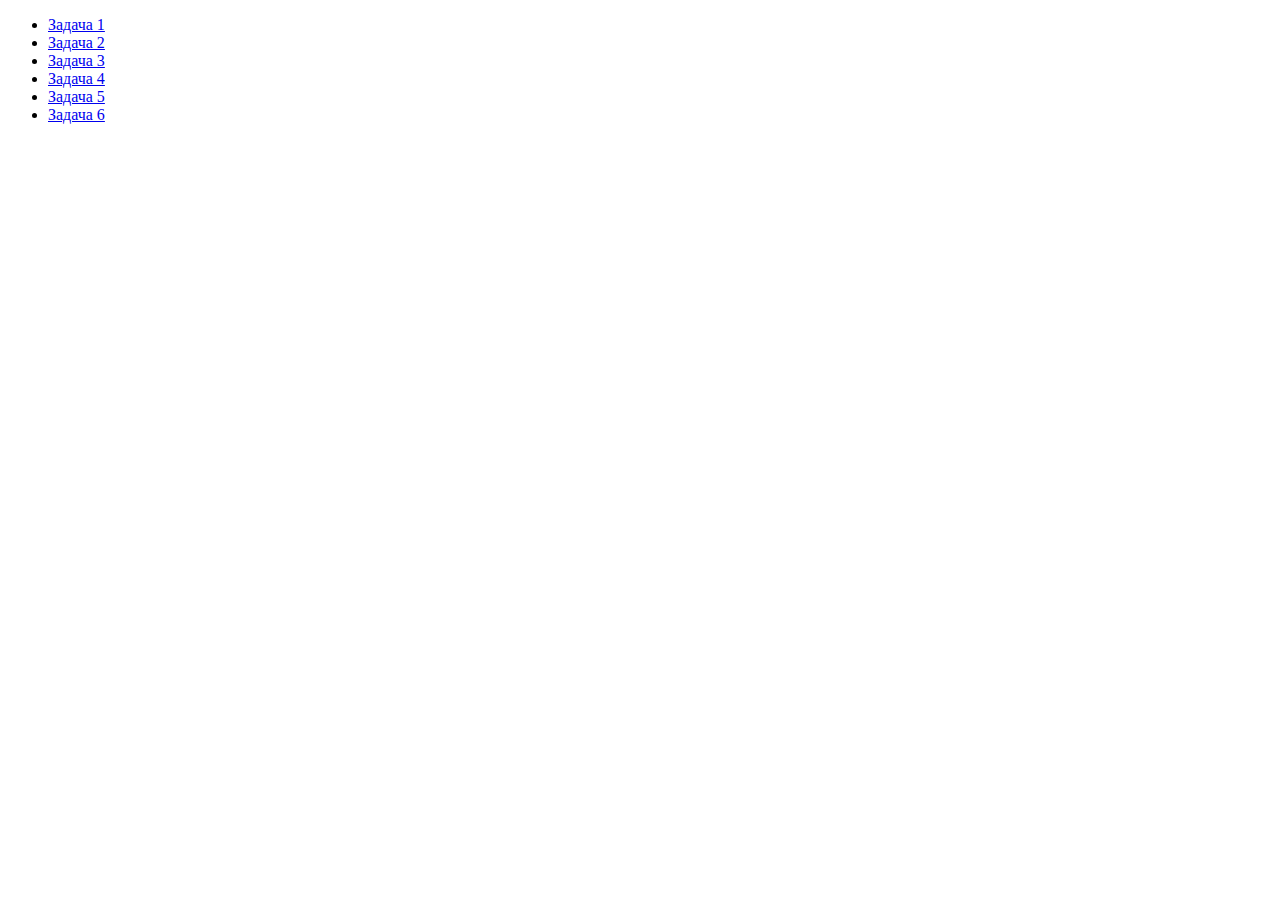
<file: index.html>
<!DOCTYPE html>
<html lang="en">
<head>
    <meta charset="UTF-8">
    <title>JS-Start</title>
</head>
<body>
<ul>
  <li>
    <a href="task1/index.html">Задача 1</a>
  </li>
  <li>
    <a href="task2/index.html">Задача 2</a>
  </li>
  <li>
    <a href="task3/index.html">Задача 3</a>
  </li>
  <li>
    <a href="task4/index.html">Задача 4</a>
  </li>
  <li>
    <a href="task5/index.html">Задача 5</a>
  </li>
  <li>
    <a href="task6/index.html">Задача 6</a>
  </li>
</ul>
</body>
</html>
</file>
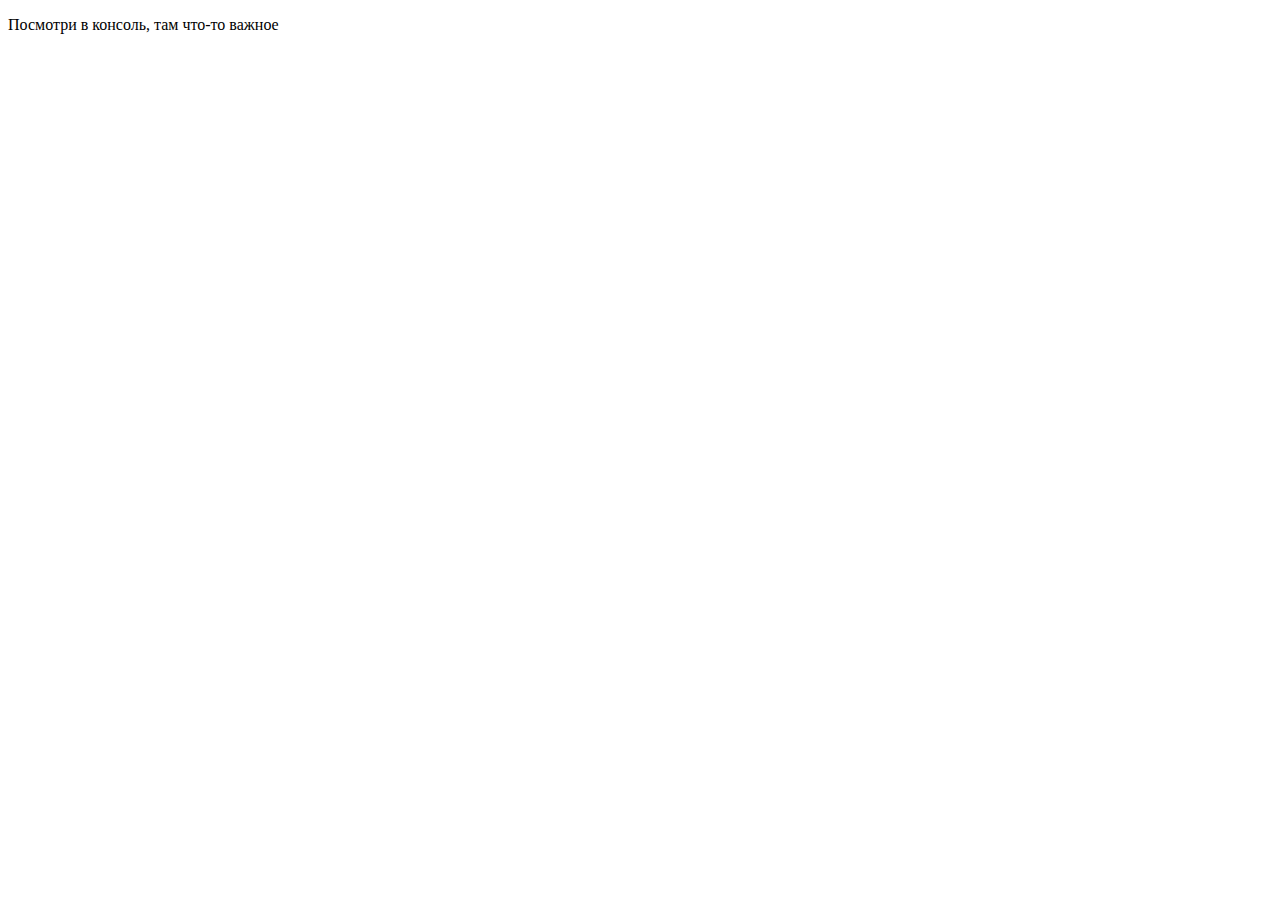
<file: task1/index.html>
<!DOCTYPE html>
<html lang="en">
<head>
    <meta charset="UTF-8">
    <title>JS-Start. 1 задача</title>
</head>
<body>
<p>Посмотри в консоль, там что-то важное</p>
</body>
<script src="script.js"></script>
</html>
</file>
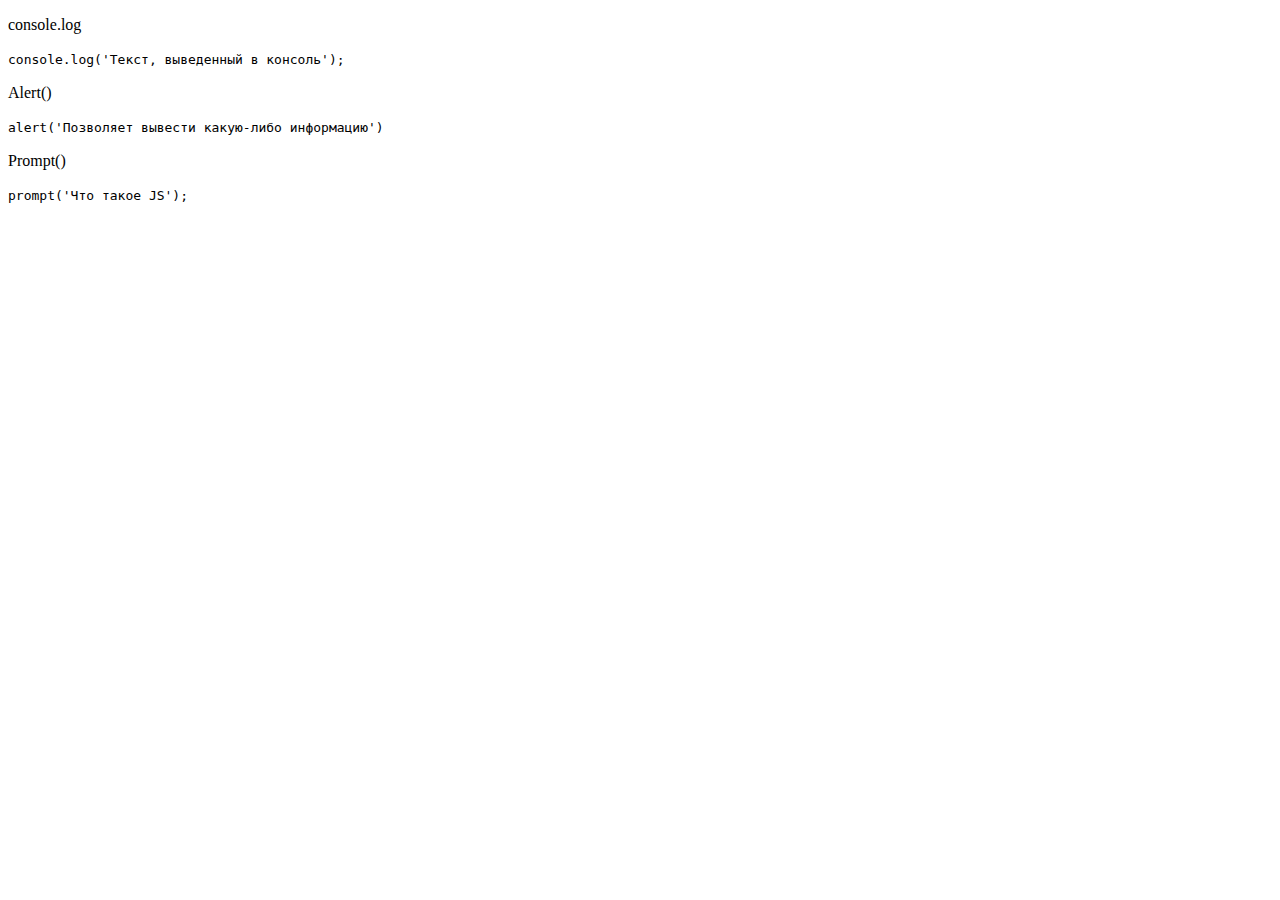
<file: task2/index.html>
<!DOCTYPE html>
<html lang="en">
<head>
    <meta charset="UTF-8">
    <title>JS-Start. 2 задача</title>
</head>
<body>
<p id="consoleLog">console.log</p>
<code>
 console.log('Текст, выведенный в консоль');
</code>
<p id="alert">Alert()</p>
<code>
  alert('Позволяет вывести какую-либо информацию')
</code>
<p id="prompt">Prompt()</p>
<code>
  prompt('Что такое JS');
</code>
<script src="script.js"></script>
</body>
</html>
</file>
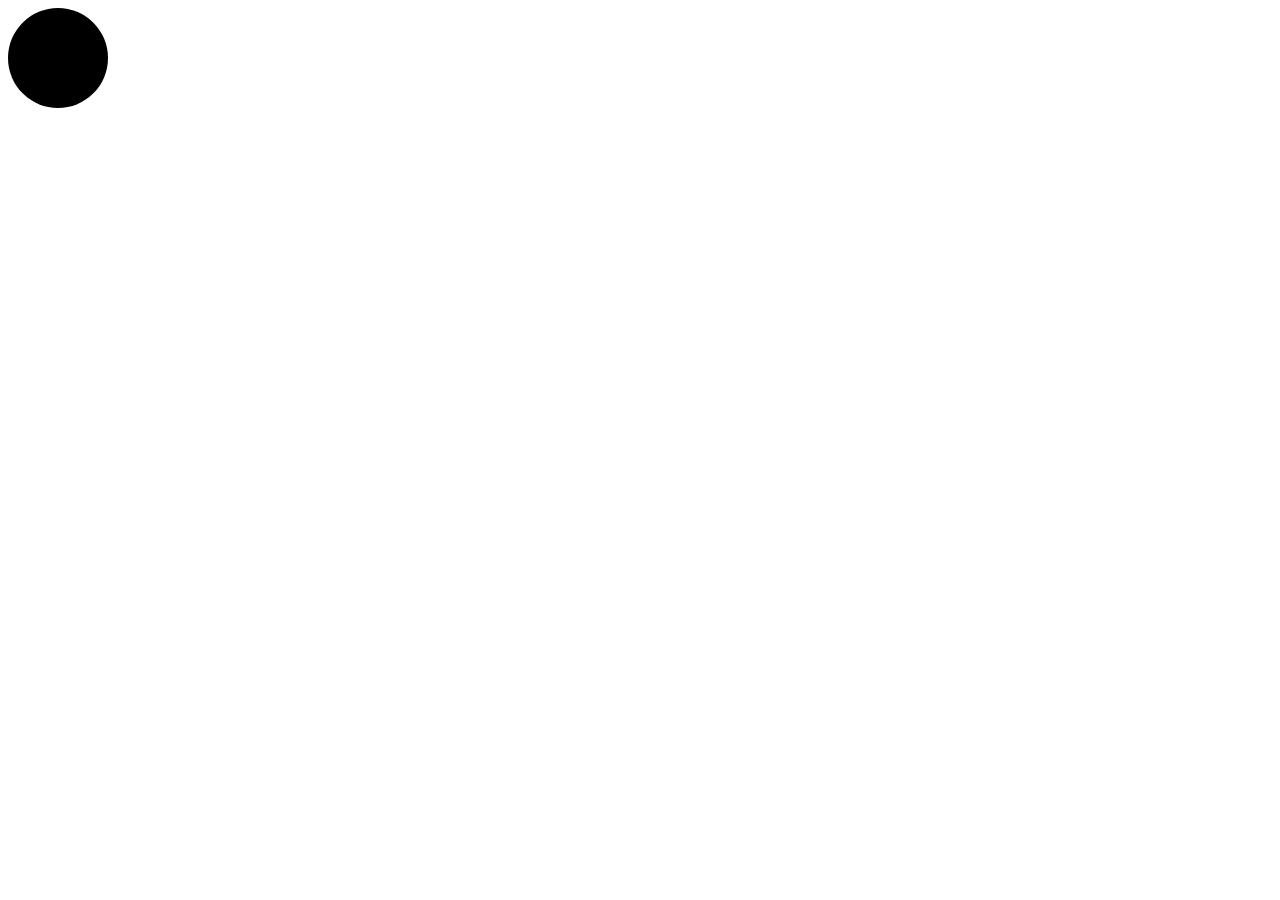
<file: task3/index.html>
<!DOCTYPE html>
<html lang="en">
<head>
    <meta charset="UTF-8">
    <title>JS-Start. 3 задача</title>
    <link rel="stylesheet" type="text/css" href="style.css">
</head>
<body>
<div id="trafficLight"></div>
<script src="script.js"></script>
</body>
</html>
</file>
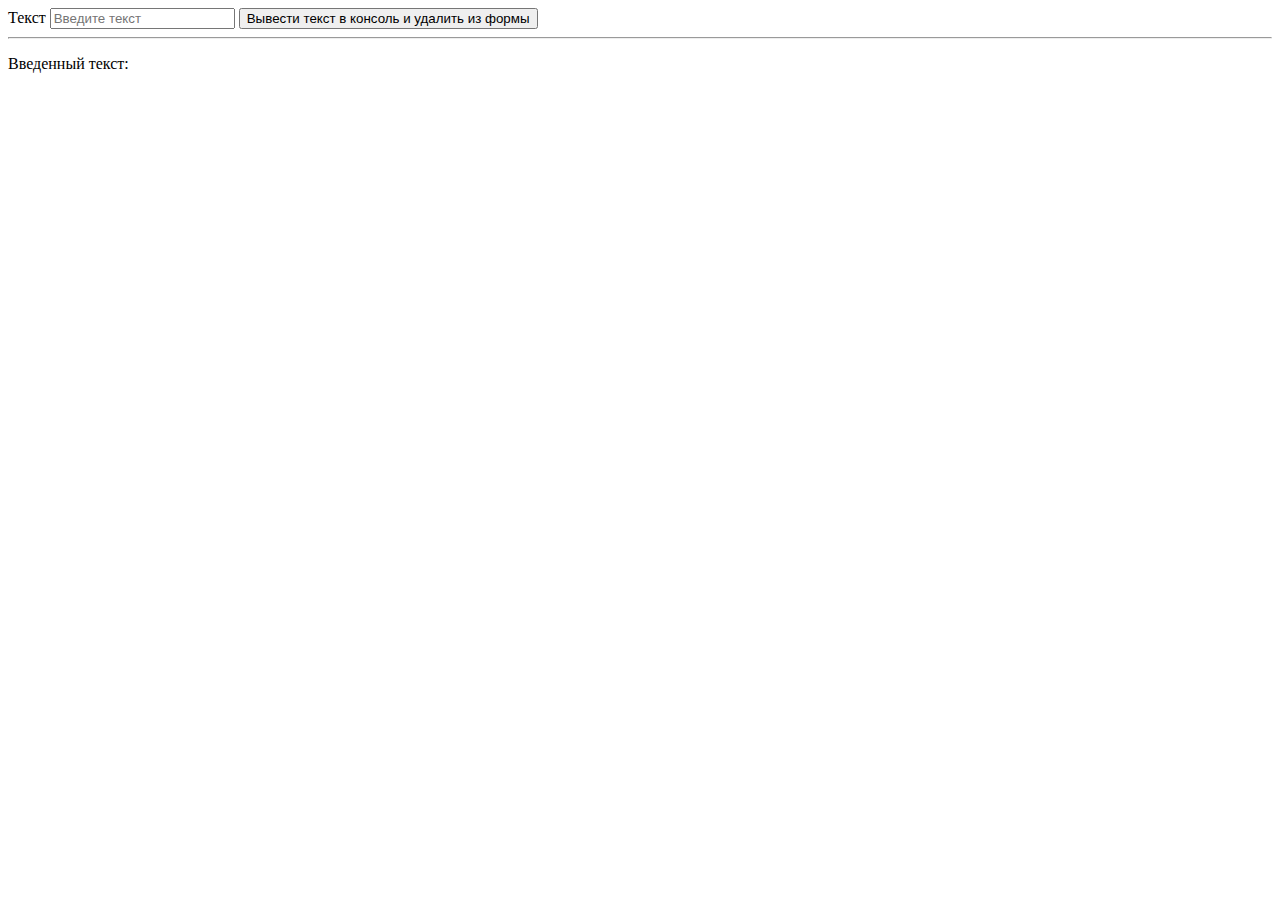
<file: task5/index.html>
<!DOCTYPE html>
<html lang="en">
<head>
    <meta charset="UTF-8">
    <title>JS-Start. Задача 5</title>
</head>
<body>
<form action="#">
    <label>
        Текст
        <input type="text" placeholder="Введите текст">
    </label>
    <button type="submit">
        Вывести текст в консоль и удалить из формы
    </button>
</form>
<hr>
<p>Введенный текст:</p>
<p id="duplicateField"></p>
<script src="script.js"></script>
</body>
</html>
</file>
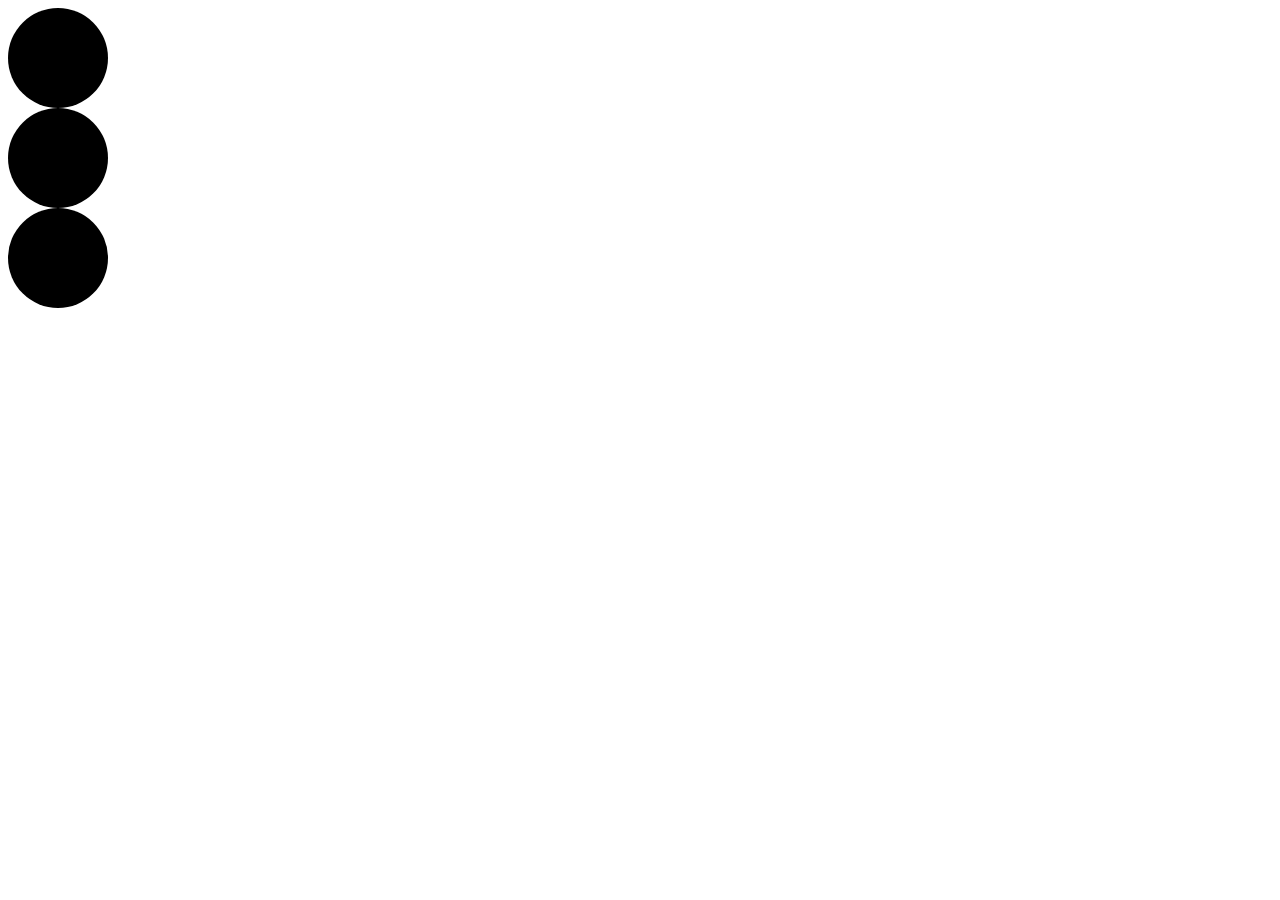
<file: task6/index.html>
<!DOCTYPE html>
<html lang="en">
<head>
    <meta charset="UTF-8">
    <title>JS-Start. 3 светафора</title>
    <link rel="stylesheet" type="text/css" href="style.css">
</head>
<body>
<div id="trafficLight1"></div>
<div id="trafficLight2"></div>
<div id="trafficLight3"></div>
<script src="script.js"></script>
</body>
</html>
</file>
<file: task3/style.css>
#trafficLight {
  width: 100px;
  height: 100px;
  border-radius: 50%;
  background: black;
}
</file>
<file: task6/style.css>
#trafficLight1 {
  width: 100px;
  height: 100px;
  border-radius: 50%;
  background: black;
}

#trafficLight2 {
  width: 100px;
  height: 100px;
  border-radius: 50%;
  background: black;
}

#trafficLight3 {
  width: 100px;
  height: 100px;
  border-radius: 50%;
  background: black;
}
</file>
